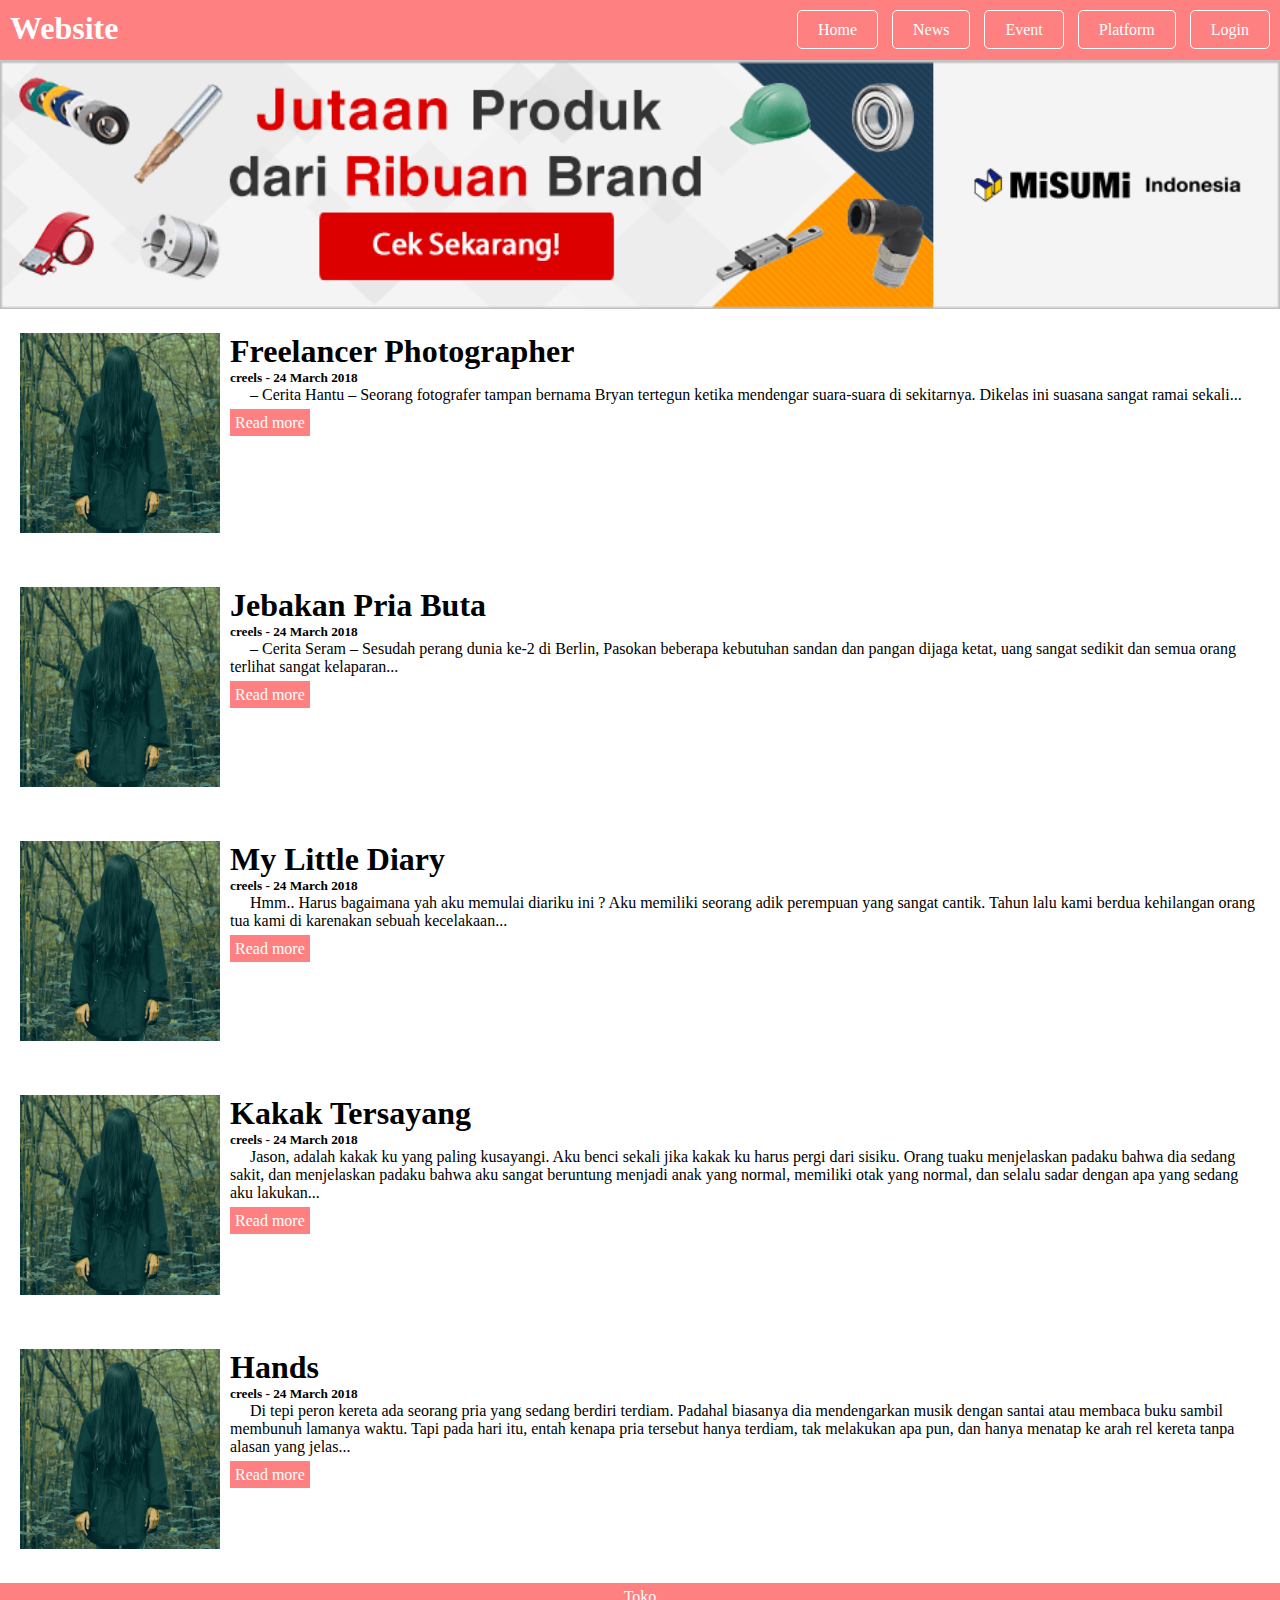
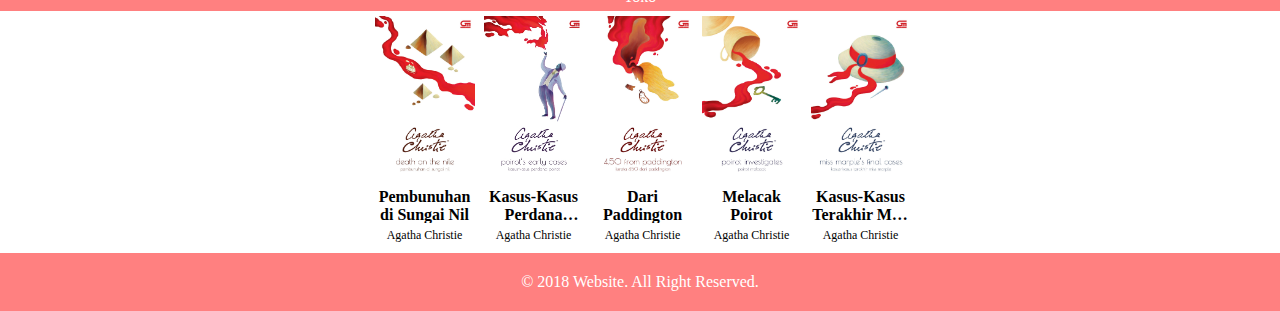
<file: index.html>
<!doctype html>
<html lang="en">
<head>
	<meta charset="utf-8">
	<title>Website 4</title>
	<link rel="stylesheet" href="main.css">
	<meta name="viewport" content="width=device-width, initial-scale=1.0">
</head>
<body>
	<div id="top-header">
		<h1 class="logo"><a href="index.html">Website</a></h1>
		<div class="top-menu">
			<a href="index.html">Home</a>
			<a href="about-us.html">News</a>
			<a href="#">Event</a>
			<a href="#">Platform</a>
			<a href="login.html">Login</a>
		</div>
	</div>
	
	<div id="main-section">
		<div class="iklan">
			<img src="imgs/iklan_1.png" width="500">
		</div>
		<article class="post">
			<div class="media-img">
				<img src="imgs/001.jpeg" width="200">
			</div>
			<div class="media-text">
				<header>
					<h1><a id="post-title" href="freelance-photographer.html">Freelancer Photographer</a></h1>
					<h5>creels - 24 March 2018</h5>
				</header>
				<p>– Cerita Hantu – Seorang fotografer tampan bernama 
				Bryan tertegun ketika mendengar suara-suara di sekitarnya. 
				Dikelas ini suasana sangat ramai sekali...</p>
				<a id="read-more" href="freelance-photographer.html">Read more</a>
			</div>
		</article>
		<article class="post">
			<div class="media-img">
				<img src="imgs/001.jpeg" width="200">
			</div>
			<div class="media-text">
				<header>
					<h1><a id="post-title" href="jebakan-pria-buta.html">Jebakan Pria Buta</a></h1>
					<h5>creels - 24 March 2018</h5>
				</header>
				<p>– Cerita Seram – Sesudah perang dunia ke-2 di Berlin, 
				Pasokan beberapa kebutuhan sandan dan pangan dijaga ketat, 
				uang sangat sedikit dan semua orang terlihat sangat 
				kelaparan...</p>
				<a id="read-more" href="jebakan-pria-buta.html">Read more</a>
			</div>
		</article>
		<article class="post">
			<div class="media-img">
				<img src="imgs/001.jpeg" width="200">
			</div>
			<div class="media-text">
				<header>
					<h1><a id="post-title" href="my-little-diary.html">My Little Diary</a></h1>
					<h5>creels - 24 March 2018</h5>
				</header>
				<p>Hmm.. Harus bagaimana yah aku memulai diariku ini ?
				Aku memiliki seorang adik perempuan yang sangat cantik.
				Tahun lalu kami berdua kehilangan orang tua kami di karenakan
				sebuah kecelakaan...
				</p><a id="read-more" href="my-little-diary.html">Read more</a>
			</div>
		</article>
		<article class="post">
			<div class="media-img">
				<img src="imgs/001.jpeg" width="200">
			</div>
			<div class="media-text">
				<header>
					<h1><a id="post-title" href="kakak-tersayang.html">Kakak Tersayang</a></h1>
					<h5>creels - 24 March 2018</h5>
				</header>
				<p>Jason, adalah kakak ku yang paling kusayangi. Aku benci sekali
				jika kakak ku harus pergi dari sisiku. Orang tuaku menjelaskan
				padaku bahwa dia sedang sakit, dan menjelaskan padaku bahwa
				aku sangat beruntung menjadi anak yang normal, memiliki otak
				yang normal, dan selalu sadar dengan apa yang sedang aku lakukan...
				</p><a id="read-more" href="kakak-tersayang.html">Read more</a>
			</div>
		</article>
		<article class="post">
			<div class="media-img">
				<img src="imgs/001.jpeg" width="200">
			</div>
			<div class="media-text">
				<header>
					<h1><a id="post-title" href="hands.html">Hands</a></h1>
					<h5>creels - 24 March 2018</h5>
				</header>
				<p>Di tepi peron kereta ada seorang pria yang sedang berdiri terdiam.
				Padahal biasanya dia mendengarkan musik dengan santai atau membaca
				buku sambil membunuh lamanya waktu. Tapi pada hari itu, entah kenapa
				pria tersebut hanya terdiam, tak melakukan apa pun, dan hanya menatap
				ke arah rel kereta tanpa alasan yang jelas...
				</p><a id="read-more" href="hands.html">Read more</a>
			</div>
		</article>
	</div>
	
	<div id="content-toko">
		<div class="container">
			<div class="row1">
				Toko
			</div>
			<div class="content">
				<div class="post">
					<img src="imgs/9786020363299_Death-on-The-Nile-Pembunuhan-di-Sungai-Nil---Cover-Baru.jpg" width="100">
					<div class="title" title="Pembunuhan di Sungai Nil"><a href="toko/pembunuhan-di-sungai-nil.html">Pembunuhan di Sungai Nil</a></div>
					<div class="author">Agatha Christie</div>					 
				</div>
				<div class="post">
					<img src="imgs/9789792229141_Poirots_Early_Cases_Kasus-Kasus_Perdana_Poirot_-_Cover_Baru.jpg" width="100">					 
					<div class="title" title="Kasus-Kasus Perdana Poirot"><a href="#">Kasus-Kasus Perdana Poirot</a></div>
					<div class="author">Agatha Christie</div>					 
				</div>
				<div class="post">
					<img src="imgs/9789792231304_4_50-From-Paddington-Kereta-4.50-Dari-Paddington---Cover-Baru.jpg" width="100">					 
					<div class="title" title="Dari Paddington">Dari Paddington</div>
					<div class="author">Agatha Christie</div> 
				</div>
				<div class="post">
					<img src="imgs/9789792232479_Poirot-Melacak-Poirot-Investigates.jpg" width="100">					 
					<div class="title" title="Melacak Poirot">Melacak Poirot</div>
					<div class="author">Agatha Christie</div>				 
				</div>
				<div class="post">
					<img src="imgs/9789792232592_Miss-Marples-Final-Cases-Kasus-Kasus-Terakhir-Miss-Marple---Cover-baru.jpg" width="100">					 
					<div class="title" title="Kasus-Kasus Terakhir Miss Marple">Kasus-Kasus Terakhir Miss Marple</div>
					<div class="author">Agatha Christie</div>					 
				</div>
			</div>
		</div>
	</div>
	<div class="the-footer">
		&copy; 2018 Website. All Right Reserved.
	</div>
</body>
</html>
</file>
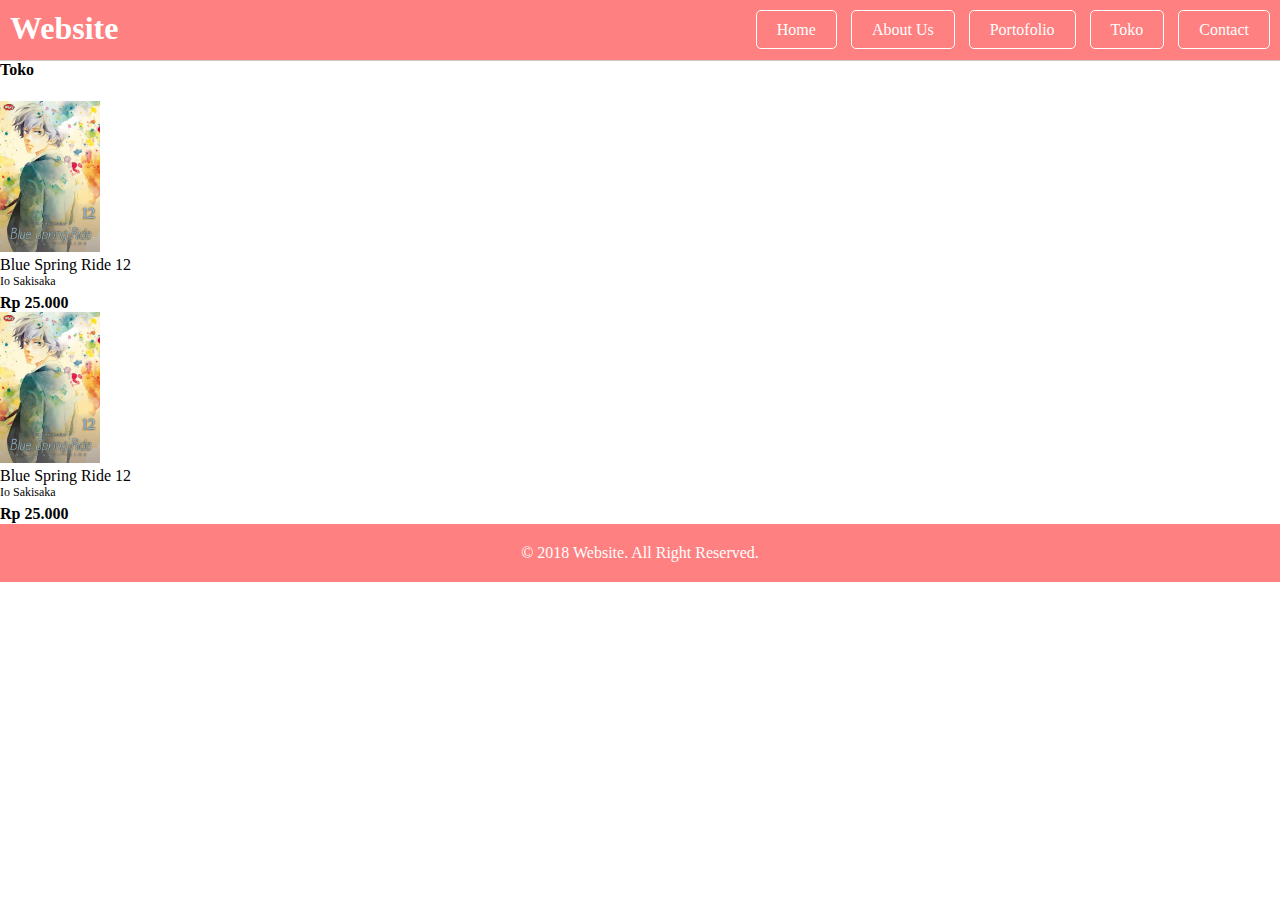
<file: about-us.html>
<!doctype html>
<html lang="en">
<head>
	<meta charset="utf-8">
	<title>About Us</title>
	<link rel="stylesheet" href="main.css">
	<meta name="viewport" content="width=device-width, initial-scale=1.0">
</head>
<body>
	<div id="top-header">
		<h1 class="logo"><a href="index.html">Website</a></h1>
		<div class="top-menu">
				<a href="index.html">Home</a>
				<a href="about-us.html">About Us</a>
				<a href="#">Portofolio</a>
				<a href="#">Toko</a>
				<a href="#">Contact</a>
		</div>
	</div>
	<div class="content-toko">
		<div class="title">
		Toko
		</div>
		<div class="row-product">
			<li class="product">
				<img src="imgs/9786024287535_Blue-Spring-Ride-12.jpg" width="100">
				<div class="titles">Blue Spring Ride 12</div>
				<div class="author">Io Sakisaka</div>
				<div class="price"><b>Rp 25.000</b></div>
			</li>
			<li class="product">
				<img src="imgs/9786024287535_Blue-Spring-Ride-12.jpg" width="100">
				<div class="titles">Blue Spring Ride 12</div>
				<div class="author">Io Sakisaka</div>
				<div class="price"><b>Rp 25.000</b></div>
			</li>
		</div>
	</div>
	<div class="the-footer">
		&copy; 2018 Website. All Right Reserved.
	</div>
</body>
</html>
</file>
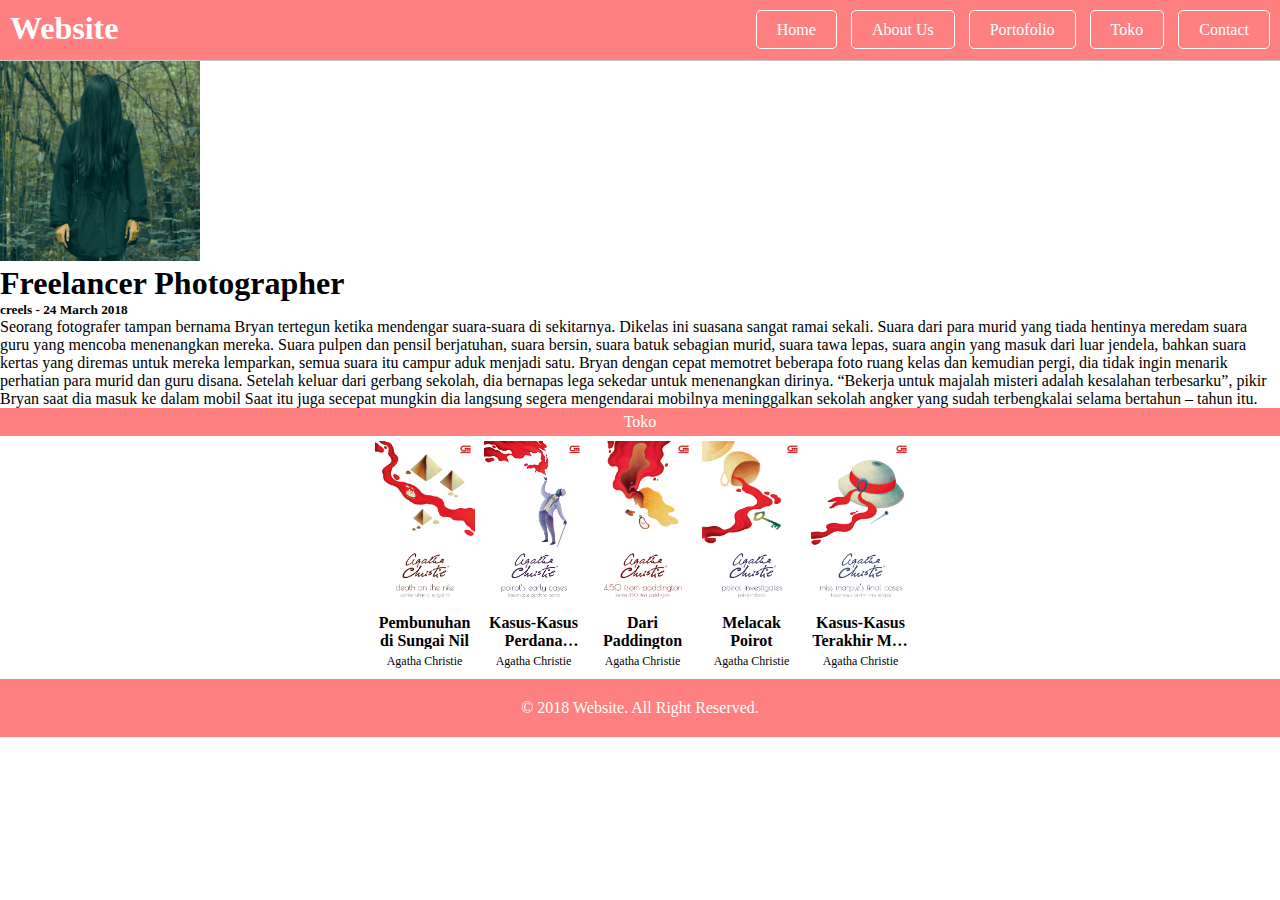
<file: freelance-photographer.html>
<!doctype html>
<html lang="en">
<head>
	<meta charset="utf-8">
	<title>Website 4</title>
	<link rel="stylesheet" href="main.css">
	<meta name="viewport" content="width=device-width, initial-scale=1.0">
</head>
<body>
	<div id="top-header">
		<h1 class="logo"><a href="index.html">Website</a></h1>
		<div class="top-menu">
				<a href="index.html">Home</a>
				<a href="#">About Us</a>
				<a href="#">Portofolio</a>
				<a href="#">Toko</a>
				<a href="#">Contact</a>
		</div>
	</div>
	
	<div class="main-section">
		<article>
			<div class="media-img">
				<img src="imgs/001.jpeg" width="200">
			</div>
			<div class="media-text">
				<header>
					<h1><a href="#">Freelancer Photographer</a></h1>
					<h5>creels - 24 March 2018</h5>
				</header>
				<p>Seorang fotografer tampan bernama Bryan tertegun ketika mendengar suara-suara di sekitarnya.
				Dikelas ini suasana sangat ramai sekali. Suara dari para murid yang tiada hentinya meredam suara guru yang mencoba menenangkan mereka.  
				Suara pulpen dan pensil berjatuhan, suara bersin, suara batuk sebagian murid, suara tawa lepas, suara angin yang masuk dari luar jendela, bahkan suara kertas yang diremas untuk mereka lemparkan, semua suara itu campur aduk menjadi satu.
				Bryan dengan cepat memotret beberapa foto ruang kelas dan kemudian pergi, dia tidak ingin menarik perhatian para murid dan guru disana.
				Setelah keluar dari gerbang sekolah, dia bernapas lega sekedar untuk menenangkan dirinya.
				“Bekerja untuk majalah misteri adalah kesalahan terbesarku”, pikir Bryan saat dia masuk ke dalam mobil
				Saat itu juga secepat mungkin dia langsung segera mengendarai mobilnya meninggalkan sekolah angker yang sudah terbengkalai selama bertahun – tahun itu.
			</div>
		</article>
	</div>
	
	<div id="content-toko">
		<div class="container">
			<div class="row1">
				Toko
			</div>
			<div class="content">
				<div class="post">
					<img src="imgs/9786020363299_Death-on-The-Nile-Pembunuhan-di-Sungai-Nil---Cover-Baru.jpg" width="100">
					<div class="title" title="Pembunuhan di Sungai Nil"><a href="toko/pembunuhan-di-sungai-nil.html">Pembunuhan di Sungai Nil</a></div>
					<div class="author">Agatha Christie</div>					 
				</div>
				<div class="post">
					<img src="imgs/9789792229141_Poirots_Early_Cases_Kasus-Kasus_Perdana_Poirot_-_Cover_Baru.jpg" width="100">					 
					<div class="title" title="Kasus-Kasus Perdana Poirot"><a href="#">Kasus-Kasus Perdana Poirot</a></div>
					<div class="author">Agatha Christie</div>					 
				</div>
				<div class="post">
					<img src="imgs/9789792231304_4_50-From-Paddington-Kereta-4.50-Dari-Paddington---Cover-Baru.jpg" width="100">					 
					<div class="title" title="Dari Paddington">Dari Paddington</div>
					<div class="author">Agatha Christie</div> 
				</div>
				<div class="post">
					<img src="imgs/9789792232479_Poirot-Melacak-Poirot-Investigates.jpg" width="100">					 
					<div class="title" title="Melacak Poirot">Melacak Poirot</div>
					<div class="author">Agatha Christie</div>				 
				</div>
				<div class="post">
					<img src="imgs/9789792232592_Miss-Marples-Final-Cases-Kasus-Kasus-Terakhir-Miss-Marple---Cover-baru.jpg" width="100">					 
					<div class="title" title="Kasus-Kasus Terakhir Miss Marple">Kasus-Kasus Terakhir Miss Marple</div>
					<div class="author">Agatha Christie</div>					 
				</div>
			</div>
		</div>
	</div>
	<div class="the-footer">
		&copy; 2018 Website. All Right Reserved.
	</div>
</body>
</html>
</file>
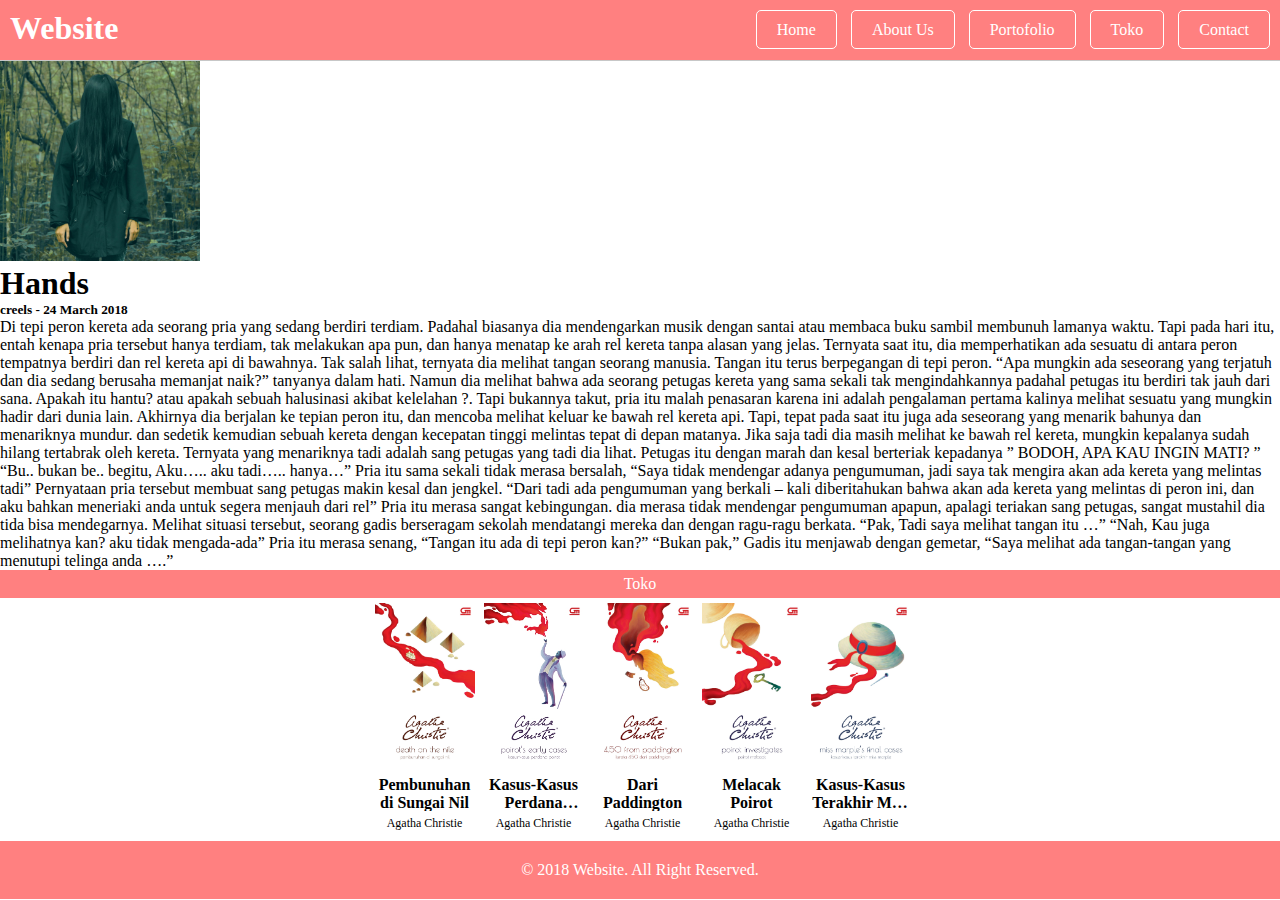
<file: hands.html>
<!doctype html>
<html lang="en">
<head>
	<meta charset="utf-8">
	<title>Website 4</title>
	<link rel="stylesheet" href="main.css">
	<meta name="viewport" content="width=device-width, initial-scale=1.0">
</head>
<body>
	<div id="top-header">
		<h1 class="logo"><a href="index.html">Website</a></h1>
		<div class="top-menu">
				<a href="index.html">Home</a>
				<a href="#">About Us</a>
				<a href="#">Portofolio</a>
				<a href="#">Toko</a>
				<a href="#">Contact</a>
		</div>
	</div>
	
	<div class="main-section">
		<article>
			<div class="media-img">
				<img src="imgs/001.jpeg" width="200">
			</div>
			<div class="media-text">
				<header>
					<h1><a href="#">Hands</a></h1>
					<h5>creels - 24 March 2018</h5>
				</header>
				<p>Di tepi peron kereta ada seorang pria yang sedang berdiri terdiam. Padahal biasanya dia mendengarkan musik dengan santai atau membaca buku sambil membunuh lamanya waktu.
Tapi pada hari itu, entah kenapa pria tersebut hanya terdiam, tak melakukan apa pun, dan hanya menatap ke arah rel kereta tanpa alasan yang jelas.
Ternyata saat itu, dia memperhatikan ada sesuatu di antara peron tempatnya berdiri dan rel kereta api di bawahnya.
Tak salah lihat, ternyata dia melihat tangan seorang manusia. Tangan itu terus berpegangan di tepi peron.
“Apa mungkin ada seseorang yang terjatuh dan dia sedang berusaha memanjat naik?” tanyanya dalam hati. Namun dia melihat bahwa ada seorang petugas kereta yang sama sekali tak mengindahkannya padahal petugas itu berdiri tak jauh dari sana.
Apakah itu hantu? atau apakah sebuah halusinasi akibat kelelahan ?. Tapi bukannya takut, pria itu malah penasaran karena ini adalah pengalaman pertama kalinya melihat sesuatu yang mungkin hadir dari dunia lain.
Akhirnya dia berjalan ke tepian peron itu, dan mencoba melihat keluar ke bawah rel kereta api.
Tapi, tepat pada saat itu juga ada seseorang yang menarik bahunya dan menariknya mundur. dan sedetik kemudian sebuah kereta dengan kecepatan tinggi melintas tepat di depan matanya.
Jika saja tadi dia masih melihat ke bawah rel kereta, mungkin kepalanya sudah hilang tertabrak oleh kereta.
Ternyata yang menariknya tadi adalah sang petugas yang tadi dia lihat. Petugas itu dengan marah dan kesal berteriak kepadanya ” BODOH, APA KAU INGIN MATI? ” 
“Bu.. bukan be.. begitu, Aku….. aku tadi….. hanya…” Pria itu sama sekali tidak merasa bersalah, “Saya tidak mendengar adanya pengumuman, jadi saya tak mengira akan ada kereta yang melintas tadi”
Pernyataan pria tersebut membuat sang petugas makin kesal dan jengkel. “Dari tadi ada pengumuman yang berkali – kali diberitahukan bahwa akan ada kereta yang melintas di peron ini, dan aku bahkan meneriaki anda untuk segera menjauh dari rel”
Pria itu merasa sangat kebingungan. dia merasa tidak mendengar pengumuman apapun, apalagi teriakan sang petugas, sangat mustahil dia tida bisa mendegarnya.
Melihat situasi tersebut, seorang gadis berseragam sekolah mendatangi mereka dan dengan ragu-ragu berkata.
“Pak, Tadi saya melihat tangan itu …”
“Nah, Kau juga melihatnya kan? aku tidak mengada-ada” Pria itu merasa senang, “Tangan itu ada di tepi peron kan?”
“Bukan pak,” Gadis itu menjawab dengan gemetar, “Saya melihat ada tangan-tangan yang menutupi telinga anda ….”
</p>
			</div>
		</article>
	</div>
	
	<div id="content-toko">
		<div class="container">
			<div class="row1">
				Toko
			</div>
			<div class="content">
				<div class="post">
					<img src="imgs/9786020363299_Death-on-The-Nile-Pembunuhan-di-Sungai-Nil---Cover-Baru.jpg" width="100">
					<div class="title" title="Pembunuhan di Sungai Nil"><a href="toko/pembunuhan-di-sungai-nil.html">Pembunuhan di Sungai Nil</a></div>
					<div class="author">Agatha Christie</div>					 
				</div>
				<div class="post">
					<img src="imgs/9789792229141_Poirots_Early_Cases_Kasus-Kasus_Perdana_Poirot_-_Cover_Baru.jpg" width="100">					 
					<div class="title" title="Kasus-Kasus Perdana Poirot"><a href="#">Kasus-Kasus Perdana Poirot</a></div>
					<div class="author">Agatha Christie</div>					 
				</div>
				<div class="post">
					<img src="imgs/9789792231304_4_50-From-Paddington-Kereta-4.50-Dari-Paddington---Cover-Baru.jpg" width="100">					 
					<div class="title" title="Dari Paddington">Dari Paddington</div>
					<div class="author">Agatha Christie</div> 
				</div>
				<div class="post">
					<img src="imgs/9789792232479_Poirot-Melacak-Poirot-Investigates.jpg" width="100">					 
					<div class="title" title="Melacak Poirot">Melacak Poirot</div>
					<div class="author">Agatha Christie</div>				 
				</div>
				<div class="post">
					<img src="imgs/9789792232592_Miss-Marples-Final-Cases-Kasus-Kasus-Terakhir-Miss-Marple---Cover-baru.jpg" width="100">					 
					<div class="title" title="Kasus-Kasus Terakhir Miss Marple">Kasus-Kasus Terakhir Miss Marple</div>
					<div class="author">Agatha Christie</div>					 
				</div>
			</div>
		</div>
	</div>
	<div class="the-footer">
		&copy; 2018 Website. All Right Reserved.
	</div>
</body>
</html>
</file>
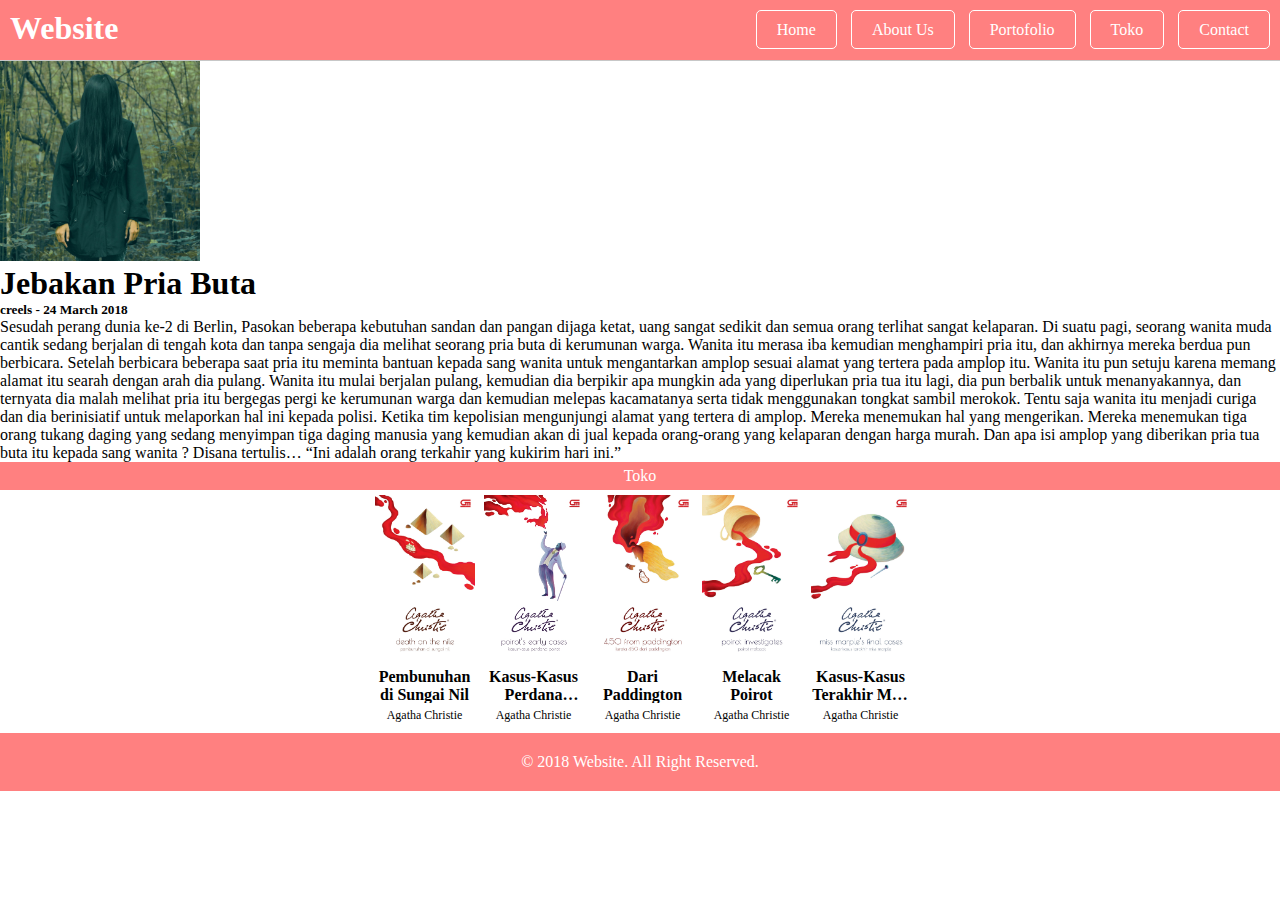
<file: jebakan-pria-buta.html>
<!doctype html>
<html lang="en">
<head>
	<meta charset="utf-8">
	<title>Website 4</title>
	<link rel="stylesheet" href="main.css">
	<meta name="viewport" content="width=device-width, initial-scale=1.0">
</head>
<body>
	<div id="top-header">
		<h1 class="logo"><a href="index.html">Website</a></h1>
		<div class="top-menu">
				<a href="index.html">Home</a>
				<a href="#">About Us</a>
				<a href="#">Portofolio</a>
				<a href="#">Toko</a>
				<a href="#">Contact</a>
		</div>
	</div>
	
	<div class="main-section">
		<article>
			<div class="media-img">
				<img src="imgs/001.jpeg" width="200">
			</div>
			<div class="media-text">
				<header>
					<h1><a href="#">Jebakan Pria Buta</a></h1>
					<h5>creels - 24 March 2018</h5>
				</header>
				<p>Sesudah perang dunia ke-2 di Berlin, Pasokan beberapa kebutuhan sandan dan pangan dijaga ketat, uang sangat sedikit dan semua orang terlihat sangat kelaparan.
Di suatu pagi, seorang wanita muda cantik sedang berjalan di tengah kota dan tanpa sengaja dia melihat seorang pria buta di kerumunan warga.
Wanita itu merasa iba kemudian menghampiri pria itu, dan akhirnya mereka berdua pun berbicara.
Setelah berbicara beberapa saat pria itu meminta bantuan kepada sang wanita untuk mengantarkan amplop sesuai alamat yang tertera pada amplop itu.
Wanita itu pun setuju karena memang alamat itu searah dengan arah dia pulang.
Wanita itu mulai berjalan pulang, kemudian dia berpikir apa mungkin ada yang diperlukan pria tua itu lagi, dia pun berbalik untuk menanyakannya, dan ternyata dia malah melihat pria itu bergegas pergi ke kerumunan warga dan kemudian melepas kacamatanya serta tidak menggunakan tongkat sambil merokok.
Tentu saja wanita itu menjadi curiga dan dia berinisiatif untuk melaporkan hal ini kepada polisi.
Ketika tim kepolisian mengunjungi alamat yang tertera di amplop. Mereka menemukan hal yang mengerikan.
Mereka menemukan tiga orang tukang daging yang sedang menyimpan tiga daging manusia yang kemudian akan di jual kepada orang-orang yang kelaparan dengan harga murah.
Dan apa isi amplop yang diberikan pria tua buta itu kepada sang wanita ?
Disana tertulis…
“Ini adalah orang terkahir yang kukirim hari ini.”
</p>
			</div>
		</article>
	</div>
	
	<div id="content-toko">
		<div class="container">
			<div class="row1">
				Toko
			</div>
			<div class="content">
				<div class="post">
					<img src="imgs/9786020363299_Death-on-The-Nile-Pembunuhan-di-Sungai-Nil---Cover-Baru.jpg" width="100">
					<div class="title" title="Pembunuhan di Sungai Nil"><a href="toko/pembunuhan-di-sungai-nil.html">Pembunuhan di Sungai Nil</a></div>
					<div class="author">Agatha Christie</div>					 
				</div>
				<div class="post">
					<img src="imgs/9789792229141_Poirots_Early_Cases_Kasus-Kasus_Perdana_Poirot_-_Cover_Baru.jpg" width="100">					 
					<div class="title" title="Kasus-Kasus Perdana Poirot"><a href="#">Kasus-Kasus Perdana Poirot</a></div>
					<div class="author">Agatha Christie</div>					 
				</div>
				<div class="post">
					<img src="imgs/9789792231304_4_50-From-Paddington-Kereta-4.50-Dari-Paddington---Cover-Baru.jpg" width="100">					 
					<div class="title" title="Dari Paddington">Dari Paddington</div>
					<div class="author">Agatha Christie</div> 
				</div>
				<div class="post">
					<img src="imgs/9789792232479_Poirot-Melacak-Poirot-Investigates.jpg" width="100">					 
					<div class="title" title="Melacak Poirot">Melacak Poirot</div>
					<div class="author">Agatha Christie</div>				 
				</div>
				<div class="post">
					<img src="imgs/9789792232592_Miss-Marples-Final-Cases-Kasus-Kasus-Terakhir-Miss-Marple---Cover-baru.jpg" width="100">					 
					<div class="title" title="Kasus-Kasus Terakhir Miss Marple">Kasus-Kasus Terakhir Miss Marple</div>
					<div class="author">Agatha Christie</div>					 
				</div>
			</div>
		</div>
	</div>
	<div class="the-footer">
		&copy; 2018 Website. All Right Reserved.
	</div>
</body>
</html>
</file>
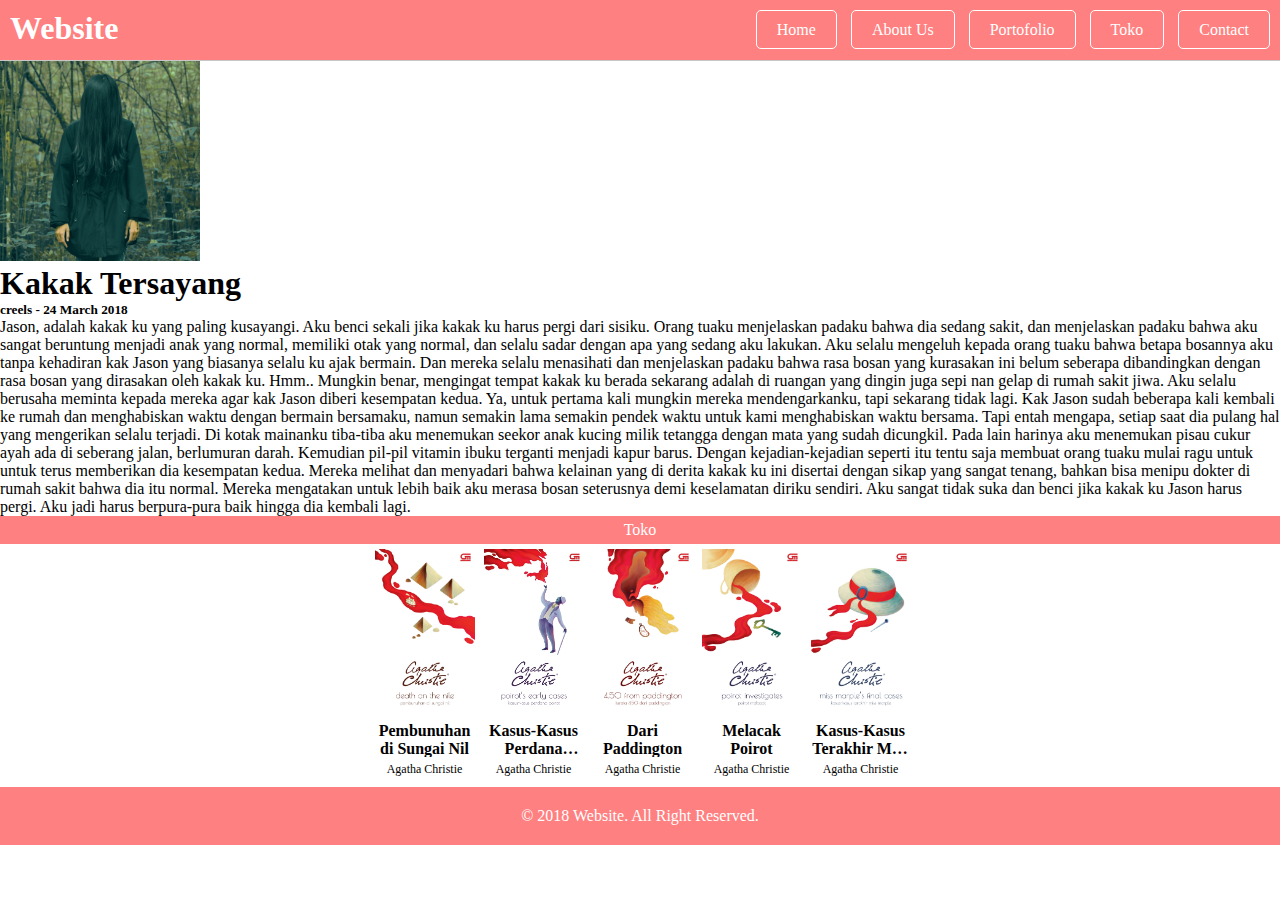
<file: kakak-tersayang.html>
<!doctype html>
<html lang="en">
<head>
	<meta charset="utf-8">
	<title>Website 4</title>
	<link rel="stylesheet" href="main.css">
	<meta name="viewport" content="width=device-width, initial-scale=1.0">
</head>
<body>
	<div id="top-header">
		<h1 class="logo"><a href="index.html">Website</a></h1>
		<div class="top-menu">
				<a href="index.html">Home</a>
				<a href="#">About Us</a>
				<a href="#">Portofolio</a>
				<a href="#">Toko</a>
				<a href="#">Contact</a>
		</div>
	</div>
	
	<div class="main-section">
		<article>
			<div class="media-img">
				<img src="imgs/001.jpeg" width="200">
			</div>
			<div class="media-text">
				<header>
					<h1><a href="#">Kakak Tersayang</a></h1>
					<h5>creels - 24 March 2018</h5>
				</header>
				<p>Jason, adalah kakak ku yang paling kusayangi. Aku benci sekali jika kakak ku harus pergi dari sisiku.
Orang tuaku menjelaskan padaku bahwa dia sedang sakit, dan menjelaskan padaku bahwa aku sangat beruntung menjadi anak yang normal, memiliki otak yang normal, dan selalu sadar dengan apa yang sedang aku lakukan. 
Aku selalu mengeluh kepada orang tuaku bahwa betapa bosannya aku tanpa kehadiran kak Jason yang biasanya selalu ku ajak bermain. 
Dan mereka selalu menasihati dan menjelaskan padaku bahwa rasa bosan yang kurasakan ini belum seberapa dibandingkan dengan rasa bosan yang dirasakan oleh kakak ku.
Hmm.. Mungkin benar, mengingat tempat kakak ku berada sekarang adalah di ruangan yang dingin juga sepi nan gelap di rumah sakit jiwa.
Aku selalu berusaha meminta kepada mereka agar kak Jason diberi kesempatan kedua. Ya, untuk pertama kali mungkin mereka mendengarkanku, tapi sekarang tidak lagi. 
Kak Jason sudah beberapa kali kembali ke rumah dan menghabiskan waktu dengan bermain bersamaku, namun semakin lama semakin pendek waktu untuk kami menghabiskan waktu bersama. 
Tapi entah mengapa, setiap saat dia pulang hal yang mengerikan selalu terjadi.
Di kotak mainanku tiba-tiba aku menemukan seekor anak kucing milik tetangga dengan mata yang sudah dicungkil. 
Pada lain harinya aku menemukan pisau cukur ayah ada di seberang jalan, berlumuran darah.
Kemudian pil-pil vitamin ibuku terganti menjadi kapur barus.
Dengan kejadian-kejadian seperti itu tentu saja membuat orang tuaku mulai ragu untuk untuk terus memberikan dia kesempatan kedua. 
Mereka melihat dan menyadari bahwa kelainan yang di derita kakak ku ini disertai dengan sikap yang sangat tenang, bahkan bisa menipu dokter di rumah sakit bahwa dia itu normal.
Mereka mengatakan untuk lebih baik aku merasa bosan seterusnya demi keselamatan diriku sendiri. Aku sangat tidak suka dan benci jika kakak ku Jason harus pergi.
Aku jadi harus berpura-pura baik hingga dia kembali lagi.
</p>
			</div>
		</article>
	</div>
	
	<div id="content-toko">
		<div class="container">
			<div class="row1">
				Toko
			</div>
			<div class="content">
				<div class="post">
					<img src="imgs/9786020363299_Death-on-The-Nile-Pembunuhan-di-Sungai-Nil---Cover-Baru.jpg" width="100">
					<div class="title" title="Pembunuhan di Sungai Nil"><a href="toko/pembunuhan-di-sungai-nil.html">Pembunuhan di Sungai Nil</a></div>
					<div class="author">Agatha Christie</div>					 
				</div>
				<div class="post">
					<img src="imgs/9789792229141_Poirots_Early_Cases_Kasus-Kasus_Perdana_Poirot_-_Cover_Baru.jpg" width="100">					 
					<div class="title" title="Kasus-Kasus Perdana Poirot"><a href="#">Kasus-Kasus Perdana Poirot</a></div>
					<div class="author">Agatha Christie</div>					 
				</div>
				<div class="post">
					<img src="imgs/9789792231304_4_50-From-Paddington-Kereta-4.50-Dari-Paddington---Cover-Baru.jpg" width="100">					 
					<div class="title" title="Dari Paddington">Dari Paddington</div>
					<div class="author">Agatha Christie</div> 
				</div>
				<div class="post">
					<img src="imgs/9789792232479_Poirot-Melacak-Poirot-Investigates.jpg" width="100">					 
					<div class="title" title="Melacak Poirot">Melacak Poirot</div>
					<div class="author">Agatha Christie</div>				 
				</div>
				<div class="post">
					<img src="imgs/9789792232592_Miss-Marples-Final-Cases-Kasus-Kasus-Terakhir-Miss-Marple---Cover-baru.jpg" width="100">					 
					<div class="title" title="Kasus-Kasus Terakhir Miss Marple">Kasus-Kasus Terakhir Miss Marple</div>
					<div class="author">Agatha Christie</div>					 
				</div>
			</div>
		</div>
	</div>
	<div class="the-footer">
		&copy; 2018 Website. All Right Reserved.
	</div>
</body>
</html>
</file>
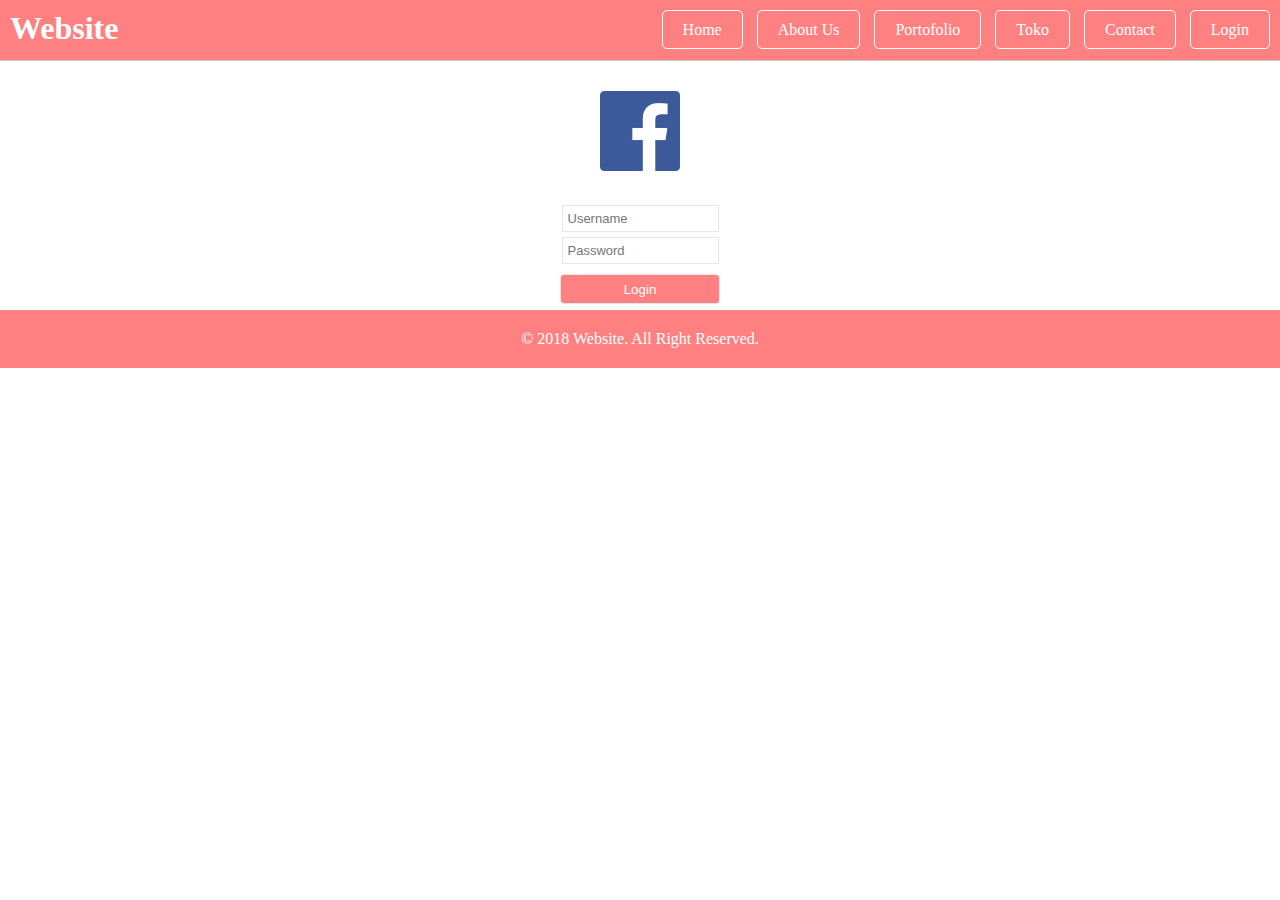
<file: login.html>
<!doctype html>
<html lang="en">
<head>
	<meta charset="utf-8">
	<title>Website 4</title>
	<link rel="stylesheet" type="text/css" href="stylesheet/loginpages.css">
	<meta name="viewport" content="width=device-width, initial-scale=1.0">
</head>
<body>
	<div id="top-header">
		<h1 class="logo"><a href="index.html">Website</a></h1>
		<div class="top-menu">
			<a href="index.html">Home</a>
			<a href="about-us.html">About Us</a>
			<a href="#">Portofolio</a>
			<a href="#">Toko</a>
			<a href="#">Contact</a>
			<a href="#">Login</a>
		</div>
	</div>
	
	<div class="container">
		<div class="img-login">
			<img src="imgs/facebook_2.png" width="80">
		</div>
		<form>
			<div class="form-input">
				<input type="text" name="username" 
				placeholder="Username">
			</div>
			<div class="form-input">
				<input type="password" name="password" 
				placeholder="Password">
			</div>
			<input type="submit" name="submit" 
			value="Login" class="btn-login">
		</form>
	</div>
	<div class="the-footer">
		&copy; 2018 Website. All Right Reserved.
	</div>
</body>
</html>
</file>
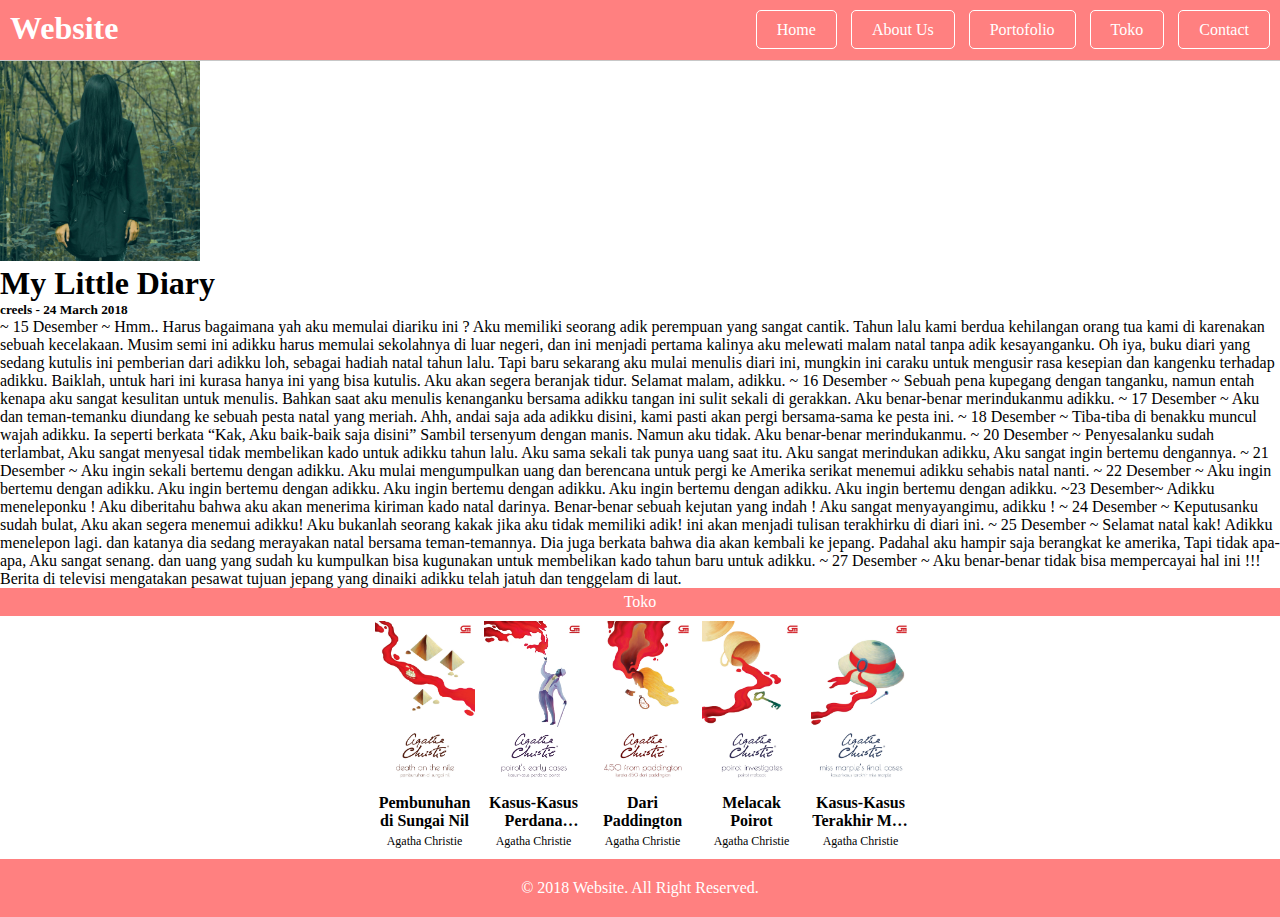
<file: my-little-diary.html>
<!doctype html>
<html lang="en">
<head>
	<meta charset="utf-8">
	<title>Website 4</title>
	<link rel="stylesheet" href="main.css">
	<meta name="viewport" content="width=device-width, initial-scale=1.0">
</head>
<body>
	<div id="top-header">
		<h1 class="logo"><a href="index.html">Website</a></h1>
		<div class="top-menu">
				<a href="index.html">Home</a>
				<a href="#">About Us</a>
				<a href="#">Portofolio</a>
				<a href="#">Toko</a>
				<a href="#">Contact</a>
		</div>
	</div>
	
	<div class="main-section">
		<article>
			<div class="media-img">
				<img src="imgs/001.jpeg" width="200">
			</div>
			<div class="media-text">
				<header>
					<h1><a href="#">My Little Diary</a></h1>
					<h5>creels - 24 March 2018</h5>
				</header>
				<p>~ 15 Desember ~
Hmm.. Harus bagaimana yah aku memulai diariku ini ?
Aku memiliki seorang adik perempuan yang sangat cantik. Tahun lalu kami berdua kehilangan orang tua kami di karenakan sebuah kecelakaan. 
Musim semi ini adikku harus memulai sekolahnya di luar negeri, dan ini menjadi pertama kalinya aku melewati malam natal tanpa adik kesayanganku. Oh iya, buku diari yang sedang kutulis ini pemberian dari adikku loh, sebagai hadiah natal tahun lalu.
Tapi baru sekarang aku mulai menulis diari ini, mungkin ini caraku untuk mengusir rasa kesepian dan kangenku terhadap adikku. 
Baiklah, untuk hari ini kurasa hanya ini yang bisa kutulis. Aku akan segera beranjak tidur. Selamat malam, adikku.
~ 16 Desember ~
Sebuah pena kupegang dengan tanganku, namun entah kenapa aku sangat kesulitan untuk menulis. Bahkan saat aku menulis kenanganku bersama adikku tangan ini sulit sekali di gerakkan. Aku benar-benar merindukanmu adikku.
~ 17 Desember ~
Aku dan teman-temanku diundang ke sebuah pesta natal yang meriah. Ahh, andai saja ada adikku disini, kami pasti akan pergi bersama-sama ke pesta ini.
~ 18 Desember ~
Tiba-tiba di benakku muncul wajah adikku. Ia seperti berkata “Kak, Aku baik-baik saja disini” Sambil tersenyum dengan manis. 
Namun aku tidak. Aku benar-benar merindukanmu.
~ 20 Desember ~
Penyesalanku sudah terlambat, Aku sangat menyesal tidak membelikan kado untuk adikku tahun lalu. Aku sama sekali tak punya uang saat itu. Aku sangat merindukan adikku, Aku sangat ingin bertemu dengannya.
~ 21 Desember ~
Aku ingin sekali bertemu dengan adikku. Aku mulai mengumpulkan uang dan berencana untuk pergi ke Amerika serikat menemui adikku sehabis natal nanti.
~ 22 Desember ~
Aku ingin bertemu dengan adikku.
Aku ingin bertemu dengan adikku.
Aku ingin bertemu dengan adikku.
Aku ingin bertemu dengan adikku.
Aku ingin bertemu dengan adikku.
~23 Desember~
Adikku meneleponku ! Aku diberitahu bahwa aku akan menerima kiriman kado natal darinya.
Benar-benar sebuah kejutan yang indah ! Aku sangat menyayangimu, adikku !
~ 24 Desember ~
Keputusanku sudah bulat, Aku akan segera menemui adikku! Aku bukanlah seorang kakak jika aku tidak memiliki adik! ini akan menjadi tulisan terakhirku di diari ini.
~ 25 Desember ~
Selamat natal kak! Adikku menelepon lagi. dan katanya dia sedang merayakan natal bersama teman-temannya. Dia juga berkata bahwa dia akan kembali ke jepang. 
Padahal aku hampir saja berangkat ke amerika, Tapi tidak apa-apa, Aku sangat senang. dan uang yang sudah ku kumpulkan bisa kugunakan untuk membelikan kado tahun baru untuk adikku.
~ 27 Desember ~
Aku benar-benar tidak bisa mempercayai hal ini !!! Berita di televisi mengatakan pesawat tujuan jepang yang dinaiki adikku telah jatuh dan tenggelam di laut.
</p>
			</div>
		</article>
	</div>
	
	<div id="content-toko">
		<div class="container">
			<div class="row1">
				Toko
			</div>
			<div class="content">
				<div class="post">
					<img src="imgs/9786020363299_Death-on-The-Nile-Pembunuhan-di-Sungai-Nil---Cover-Baru.jpg" width="100">
					<div class="title" title="Pembunuhan di Sungai Nil"><a href="toko/pembunuhan-di-sungai-nil.html">Pembunuhan di Sungai Nil</a></div>
					<div class="author">Agatha Christie</div>					 
				</div>
				<div class="post">
					<img src="imgs/9789792229141_Poirots_Early_Cases_Kasus-Kasus_Perdana_Poirot_-_Cover_Baru.jpg" width="100">					 
					<div class="title" title="Kasus-Kasus Perdana Poirot"><a href="#">Kasus-Kasus Perdana Poirot</a></div>
					<div class="author">Agatha Christie</div>					 
				</div>
				<div class="post">
					<img src="imgs/9789792231304_4_50-From-Paddington-Kereta-4.50-Dari-Paddington---Cover-Baru.jpg" width="100">					 
					<div class="title" title="Dari Paddington">Dari Paddington</div>
					<div class="author">Agatha Christie</div> 
				</div>
				<div class="post">
					<img src="imgs/9789792232479_Poirot-Melacak-Poirot-Investigates.jpg" width="100">					 
					<div class="title" title="Melacak Poirot">Melacak Poirot</div>
					<div class="author">Agatha Christie</div>				 
				</div>
				<div class="post">
					<img src="imgs/9789792232592_Miss-Marples-Final-Cases-Kasus-Kasus-Terakhir-Miss-Marple---Cover-baru.jpg" width="100">					 
					<div class="title" title="Kasus-Kasus Terakhir Miss Marple">Kasus-Kasus Terakhir Miss Marple</div>
					<div class="author">Agatha Christie</div>					 
				</div>
			</div>
		</div>
	</div>
	<div class="the-footer">
		&copy; 2018 Website. All Right Reserved.
	</div>
</body>
</html>
</file>
<file: main.css>
*{
	margin: 0px;
	padding: 0px;
}

a{
	text-decoration: none;
	color: black;
}

/*HEADER*/
#top-header{
	background: #ff8080;
	overflow: hidden;
	border-bottom: 1px solid #c7c7c7;
}

#top-header .logo{
	color: white;
	float: left;
	padding: 10px;
}

#top-header .top-menu{
	float: right;
	line-height: 60px;
}
.logo a{
	text-decoration: none;
	color: white;
}

.top-menu a{
	border: 1px solid white;
	border-radius: 5px;
	padding: 10px 20px;
	margin-right: 10px;
	color: white;
}

#top-header .top-menu a:active{
	background: #cb5858;
}
/*SECTION*/
#main-section{
	/* background: green; */
	overflow: hidden;
}

#main-section .iklan img{
	overflow: hidden;
	background: red;
	width: 100%;
}
#main-section .post{
	overflow: hidden;
	padding: 20px;
	margin-bottom: 10px;
}
#main-section .media-img{
	float: left;
	margin-right: 10px;
}
#main-section p{
	margin-bottom: 10px;
	text-indent: 20px;
}

#read-more{
	color: white;
	padding: 5px;
	background: #ff8080;
}
#read-more:active{
	background: #cb5858;
}
/*CONTENT*/
.row1{
	background: #ff8080;
	color: white;
	margin-bottom: 5px;
	text-align: center;
	padding: 5px;
}

#content-toko{
	background: white;
}

#content-toko .post{
	display: inline-block;
	overflow: hidden;
	margin-left: 5px;
}
#content-toko .content{
	text-align: center;
}
.title{
	font-size: 16px;
	font-weight: bold;
	max-width: 100px;
	display: -webkit-box;
    -webkit-line-clamp: 2;
    -webkit-box-orient: vertical;
	height: 35px;
	overflow: hidden;
	line-height: normal;
	margin-bottom: 5px;
}
.title a{
	color: black;
	text-decoration: none;
}

.author{
	font-size: 12px;
	width: 100px;
	white-space: nowrap;
	overflow: hidden;
	text-overflow: ellipsis;
	margin-bottom: 5px;
}

.container img{
	margin-bottom: 5px;
}
/*FOOTER*/

.the-footer{
	background: #ff8080;
	color: white;
	text-align: center;
	border-top: 1px solid #ffffff;
	padding: 20px;
	overflow: hidden;
}
.the-footer .media-ico{
	float: left;
}

@media screen and (max-width: 500px) {
	#top-header .logo{
		float: none;
		padding: 10px;
	}
	#top-header .top-menu{
		display: none;
	}
}
</file>
<file: stylesheet/loginpages.css>
*{
	margin: 0px;
	padding: 0px;
}

a{
	text-decoration: none;
	color: black;
}

/*HEADER*/
#top-header{
	background: #ff8080;
	overflow: hidden;
	border-bottom: 1px solid #c7c7c7;
}

#top-header .logo{
	color: white;
	float: left;
	padding: 10px;
}

#top-header .top-menu{
	float: right;
	line-height: 60px;
}
.logo a{
	text-decoration: none;
	color: white;
}

.top-menu a{
	border: 1px solid white;
	border-radius: 5px;
	padding: 10px 20px;
	margin-right: 10px;
	color: white;
}

#top-header .top-menu a:active{
	background: #cb5858;
}
/*SECTION*/
.container{
	width: 500px;
	text-align: center;
	margin: 0 auto;
}
.img-login{
	padding: 30px;
}
input[type="text"],input[type="password"]{
	height: 25px;
	width: 150px;
	font-size: 13px;
	padding: 0 0 0 5px;
	margin-bottom: 5px;
	border: 1px solid #e6e6e6;
	background-color: white;
}
.btn-login{
	height: 30px;
	width: 160px;
	color: white;
	margin: 5px;
	border: 1px solid #e6e6e6;
	border-radius: 4px;
	background-color: #ff8080;
}
/*FOOTER*/

.the-footer{
	background: #ff8080;
	color: white;
	text-align: center;
	border-top: 1px solid #ffffff;
	padding: 20px;
	overflow: hidden;
}
.the-footer .media-ico{
	float: left;
}

@media screen and (max-width: 500px) {
	#top-header .logo{
		float: none;
		padding: 10px;
	}
	#top-header .top-menu{
		display: none;
	}
}
</file>
